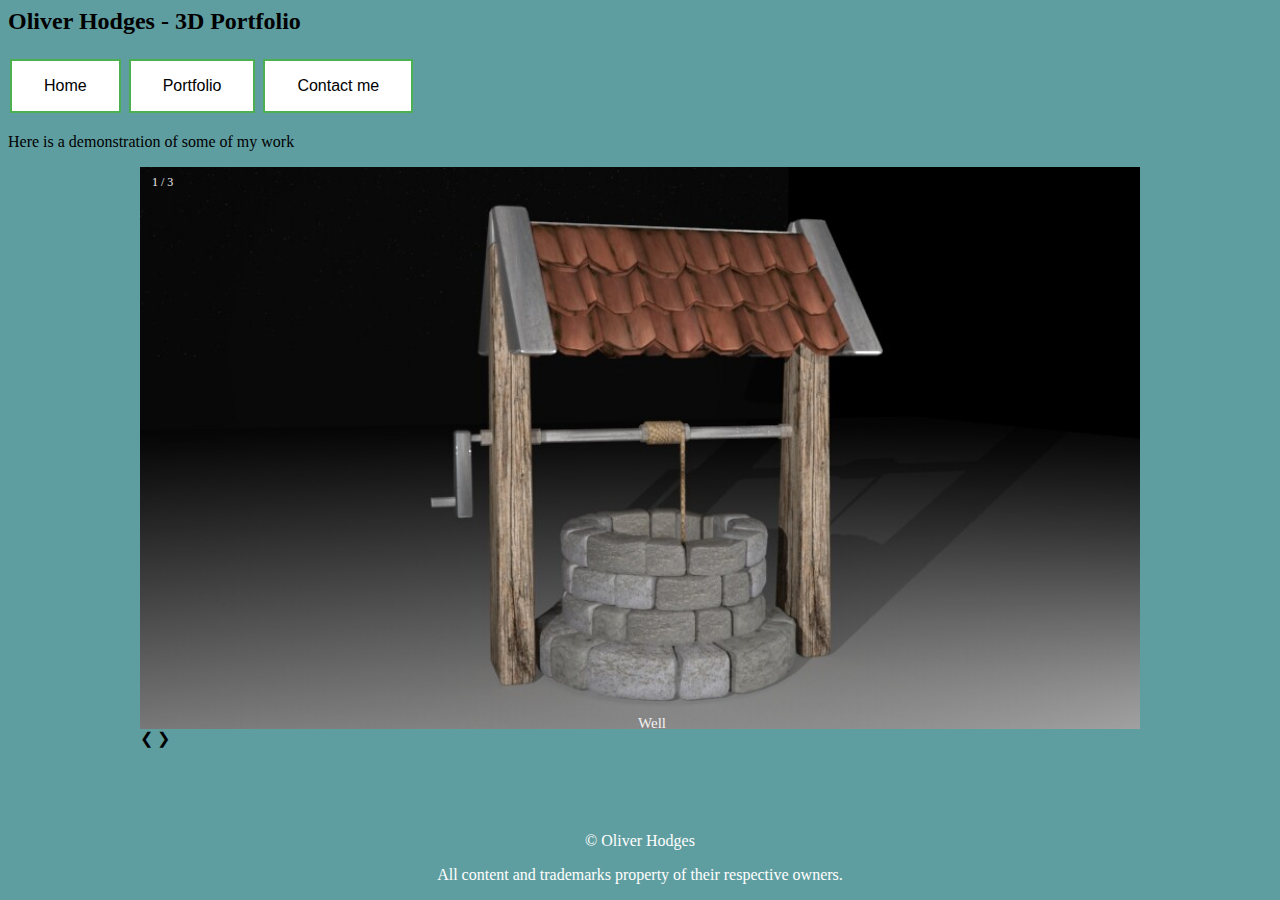
<file: index.html>
<html>

<head>
	     <title>Oliver Hodges - Portfolio</title>
	 
	 <div class="header" id="myHeader">
  <h2>Oliver Hodges - 3D Portfolio</h2>
</div>
	<!DOCTYPE html>
<html>


<head>


<style>
.button {
  border: none;
  color: white;
  padding: 16px 32px;
  text-align: center;
  text-decoration: none;
  display: inline-block;
  font-size: 16px;
  margin: 4px 2px;
  transition-duration: 0.4s;
  cursor: pointer;
}

.button1 {
  background-color: white;
  color: black;
  border: 2px solid #4CAF50;
}

.button1:hover {
  background-color: #4CAF50;
  color: white;
}

.button2 {
  background-color: white;
  color: black;
  border: 2px solid #4CAF50;
}

.button2:hover {
  background-color: #4CAF50;
  color: white;
}

.button3 {
  background-color: white;
  color: black;
  border: 2px solid #4CAF50;
}

.button3:hover {
  background-color: #4CAF50;
  color: white;
}


</style>
	
	<link rel='stylesheet' href='index.css' type='text/css' />
	

	
	
</head>
<body>

<button onclick="window.location.href='https://ollyh47.github.io/Home/';" class="button button1">Home</button>
<button onclick="window.location.href='';" class="button button2">Portfolio</button>
<button onclick="window.location.href='https://ollyh47.github.io/Contact-Me/';" class="button button3">Contact me</button>
</body>
</html>



<body
	      style="background-color:CadetBlue;">
<p>Here is a demonstration of some of my work</p>

<div class="slideshow-container">

<div class="mySlides fade">
    <div class="numbertext">1 / 3</div>
    <img src="well.jpg" style="width:100%">
    <div class="text">Well</div>
  </div>

  <div class="mySlides fade">
    <div class="numbertext">2 / 3</div>
    <img src="kitchen.jpg" style="width:100%">
    <div class="text">Kitchen</div>
  </div>

  <div class="mySlides fade">
    <div class="numbertext">3 / 3</div>
    <img src="dalek.jpg" style="width:100%">
    <div class="text">Dalek</div>
  </div>

<a class="prev" onclick="plusSlides(-1)">&#10094;</a>
  <a class="next" onclick="plusSlides(1)">&#10095;</a>
</div>
<br>

<div style="text-align:center">
  <span class="dot" onclick="currentSlide(1)"></span>
  <span class="dot" onclick="currentSlide(2)"></span>
  <span class="dot" onclick="currentSlide(3)"></span>
</div>




<script>
var slideIndex = 0;
showSlides();

function showSlides() {
  var i;
  var slides = document.getElementsByClassName("mySlides");
  var dots = document.getElementsByClassName("dot");
  for (i = 0; i < slides.length; i++) {
    slides[i].style.display = "none";  
  }
  slideIndex++;
  if (slideIndex > slides.length) {slideIndex = 1}    
  for (i = 0; i < dots.length; i++) {
    dots[i].className = dots[i].className.replace(" active", "");
  }
  slides[slideIndex-1].style.display = "block";  
  dots[slideIndex-1].className += " active";
  setTimeout(showSlides, 2000); // Change image every 2 seconds
}
</script>



</body>






<footer>
	 <style>
       .footer {
           position: fixed;
           left: 0;
           bottom: 0;
           width: 100%;
           background-color: CadetBlue;
           color: white;
           text-align: center;
         }
     </style>

        <div class="footer">
           <p>© Oliver Hodges</p>
           <p>All content and trademarks property of their respective owners.</p>
       </div>
	 
</footer>



</Html>
</file>
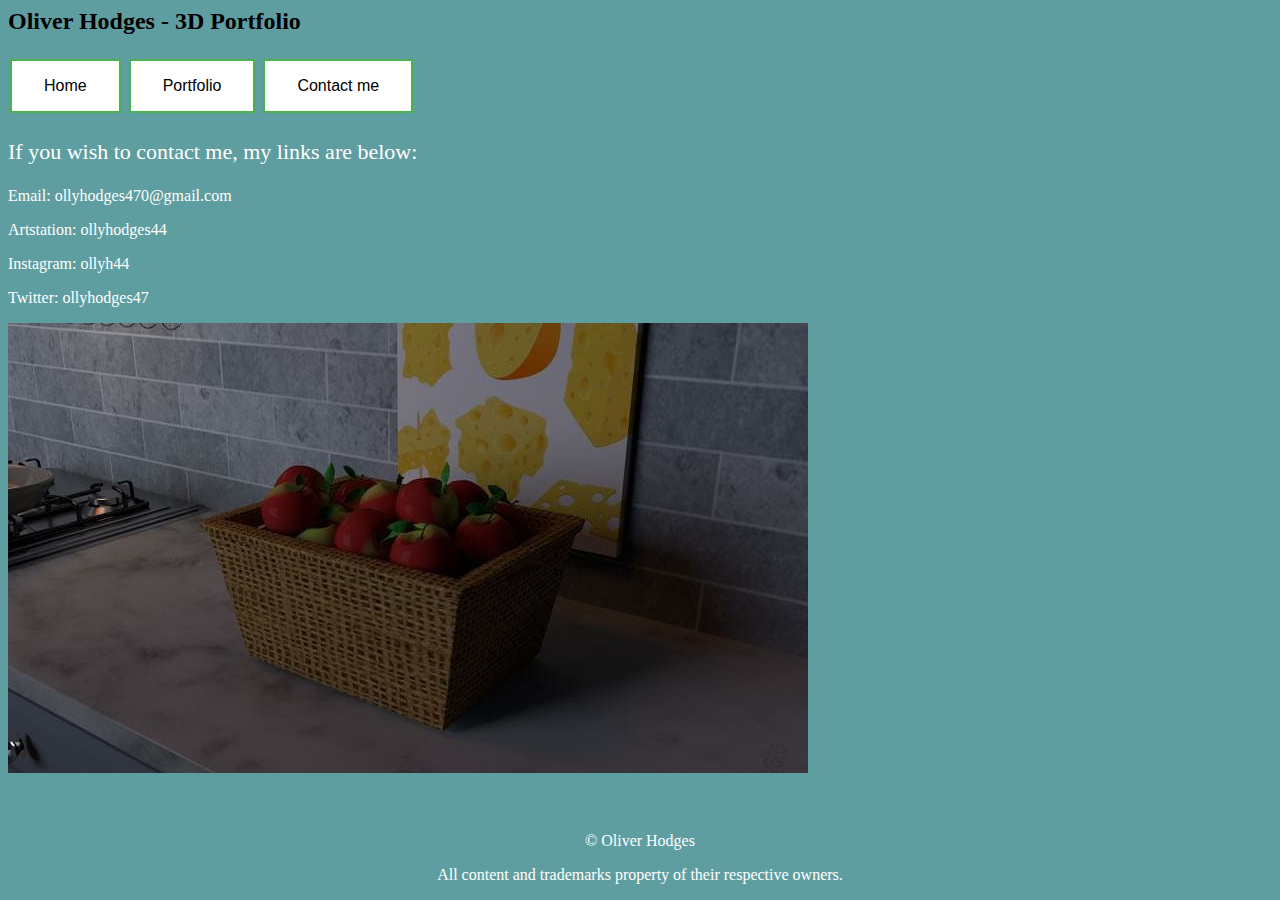
<file: Contact.html>
<html>

<head>
	     <title>Oliver Hodges - Portfolio</title>
	 
	 <div class="header" id="myHeader">
  <h2>Oliver Hodges - 3D Portfolio</h2>
</div>
	<!DOCTYPE html>
<html>
<head>
<style>
.button {
  border: none;
  color: white;
  padding: 16px 32px;
  text-align: center;
  text-decoration: none;
  display: inline-block;
  font-size: 16px;
  margin: 4px 2px;
  transition-duration: 0.4s;
  cursor: pointer;
}

.button1 {
  background-color: white;
  color: black;
  border: 2px solid #4CAF50;
}

.button1:hover {
  background-color: #4CAF50;
  color: white;
}

.button2 {
  background-color: white;
  color: black;
  border: 2px solid #4CAF50;
}

.button2:hover {
  background-color: #4CAF50;
  color: white;
}

.button3 {
  background-color: white;
  color: black;
  border: 2px solid #4CAF50;
}

.button3:hover {
  background-color: #4CAF50;
  color: white;
}


</style>
</head>
<body>

<button onclick="window.location.href='file:///C:/Users/Olly/Documents/cygsdk-20200926/cygsdk/home/Olly/DT_Project_Repo/www/Home.html';" class="button button1">Home</button>
<button onclick="window.location.href='file:///C:/Users/Olly/Documents/cygsdk-20200926/cygsdk/home/Olly/DT_Project_Repo/www/Portfolio.html';" class="button button2">Portfolio</button>
<button onclick="window.location.href='file:///C:/Users/Olly/Documents/cygsdk-20200926/cygsdk/home/Olly/DT_Project_Repo/www/Contact.html';" class="button button3">Contact me</button>
</body>
</html>



<body
	      style="background-color:CadetBlue;">

<p style="font-size: 22px; color: white" >If you wish to contact me, my links are below:</p>
<p style="font-size: 16px; color: white" >Email: ollyhodges470@gmail.com</p>
<p style="font-size: 16px; color: white" >Artstation: ollyhodges44</p>
<p style="font-size: 16px; color: white" >Instagram: ollyh44</p>
<p style="font-size: 16px; color: white" >Twitter: ollyhodges47</p>

<img src=Apple.jpg> </img>


</body>






<footer>
	 <style>
       .footer {
           position: fixed;
           left: 0;
           bottom: 0;
           width: 100%;
           background-color: CadetBlue;
           color: white;
           text-align: center;
         }
     </style>

        <div class="footer">
           <p>© Oliver Hodges</p>
           <p>All content and trademarks property of their respective owners.</p>
       </div>
	 
</footer>



</Html>
</file>
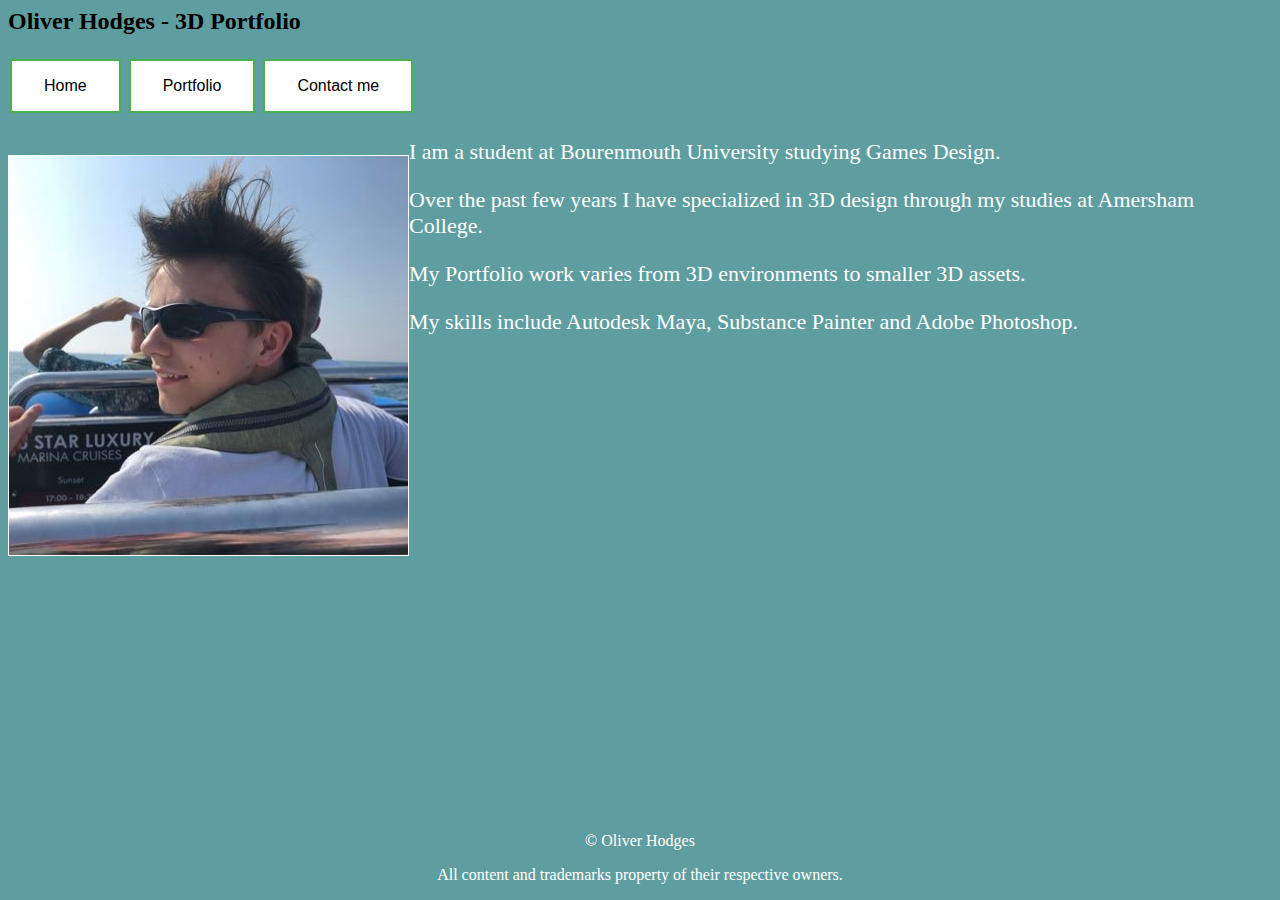
<file: Home.html>
<html>
     <head>
	     <title>Oliver Hodges - Home</title>
	 
	 <div class="header" id="myHeader">
  <h2>Oliver Hodges - 3D Portfolio</h2>
</div>
	<!DOCTYPE html>
<html>
<head>
<style>
.button {
  border: none;
  color: white;
  padding: 16px 32px;
  text-align: center;
  text-decoration: none;
  display: inline-block;
  font-size: 16px;
  margin: 4px 2px;
  transition-duration: 0.4s;
  cursor: pointer;
}

.button1 {
  background-color: white;
  color: black;
  border: 2px solid #4CAF50;
}

.button1:hover {
  background-color: #4CAF50;
  color: white;
}

.button2 {
  background-color: white;
  color: black;
  border: 2px solid #4CAF50;
}

.button2:hover {
  background-color: #4CAF50;
  color: white;
}

.button3 {
  background-color: white;
  color: black;
  border: 2px solid #4CAF50;
}

.button3:hover {
  background-color: #4CAF50;
  color: white;
}


</style>
</head>
<body>

<button onclick="window.location.href='';" class="button button1">Home</button>
<button onclick="window.location.href='file:///C:/Users/Olly/Documents/cygsdk-20200926/cygsdk/home/Olly/DT_Project_Repo/www/Portfolio.html';" class="button button2">Portfolio</button>
<button onclick="window.location.href='file:///C:/Users/Olly/Documents/cygsdk-20200926/cygsdk/home/Olly/DT_Project_Repo/www/Contact.html';" class="button button3">Contact me</button>
</body>
</html>

	</head>
	 
	
	
	
	   <body
	      style="background-color:CadetBlue;">
		  
		  <div>
    <p style="float: left; color: white"><img src="Olly.jpg"  border="1px"></p>
    <p style="font-size: 22px; color: white">  I am a student at Bourenmouth University studying Games Design. </p>
	<p style="font-size: 22px; color: white">  Over the past few years I have specialized in 3D design through my studies at Amersham College.   </p>
	<p style="font-size: 22px; color: white">  My Portfolio work varies from 3D environments to smaller 3D assets.     </p>
	<p style="font-size: 22px; color: white">  My skills include Autodesk Maya, Substance Painter and Adobe Photoshop.  </p>



</div>

		            
  

	   
	   
	   
	   
	   
	   
	   
	   
	   </body>
	 
	 
	 
	
	 
	 <footer>
	 <style>
       .footer {
           position: fixed;
           left: 0;
           bottom: 0;
           width: 100%;
           background-color: CadetBlue;
           color: white;
           text-align: center;
         }
     </style>

        <div class="footer">
           <p>© Oliver Hodges</p>
           <p>All content and trademarks property of their respective owners.</p>
       </div>
	 
</footer>
</html>
</file>
<file: index.css>
{box-sizing:border-box}

.slideshow-container {
  max-width: 1000px;
  position: relative;
  margin: auto;
}

.mySlides {
  display: none;
  
  .prev, .next {
  cursor: pointer;
  position: absolute;
  top: 50%;
  width: auto;
  margin-top: -22px;
  padding: 16px;
  color: white;
  font-weight: bold;
  font-size: 18px;
  transition: 0.6s ease;
  border-radius: 0 3px 3px 0;
  user-select: none;
}

.next {
  right: 0;
  border-radius: 3px 0 0 3px;
}

.prev:hover, .next:hover {
  background-color: rgba(0,0,0,0.8);
}

.text {
  color: #f2f2f2;
  font-size: 15px;
  padding: 8px 12px;
  position: absolute;
  bottom: 8px;
  width: 100%;
  text-align: center;
}

.numbertext {
  color: #f2f2f2;
  font-size: 12px;
  padding: 8px 12px;
  position: absolute;
  top: 0;
}

.dot {
  cursor: pointer;
  height: 15px;
  width: 15px;
  margin: 0 2px;
  background-color: #bbb;
  border-radius: 50%;
  display: inline-block;
  transition: background-color 0.6s ease;
}

.active, .dot:hover {
  background-color: #717171;
}

.fade {
  -webkit-animation-name: fade;
  -webkit-animation-duration: 1.5s;
  animation-name: fade;
  animation-duration: 1.5s;
}

@-webkit-keyframes fade {
  from {opacity: .4}
  to {opacity: 1}
}

@keyframes fade {
  from {opacity: .4}
  to {opacity: 1}
}
</file>
